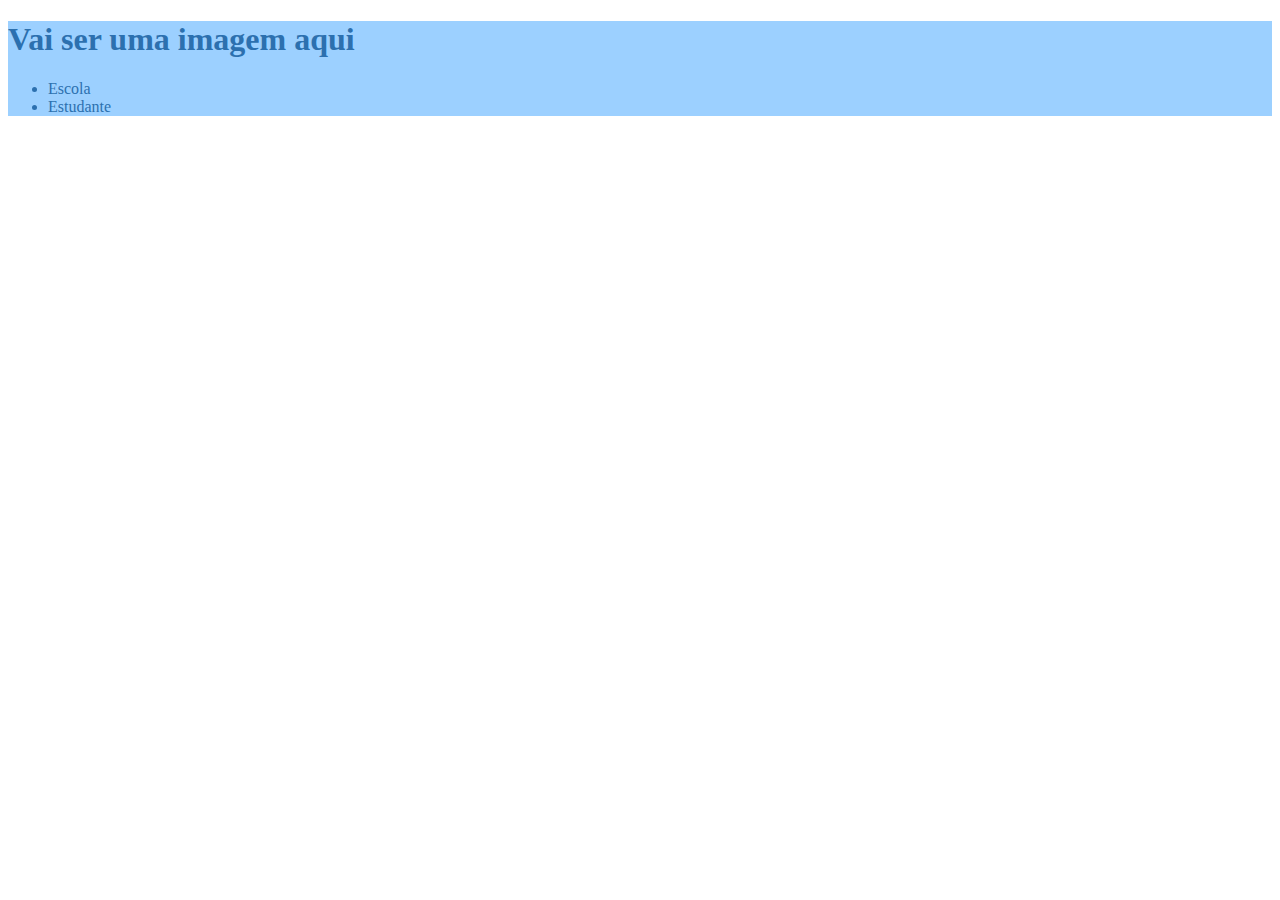
<file: index.html>
<!DOCTYPE html>
<html lang="en">
<head>
    <meta charset="UTF-8">
    <meta http-equiv="X-UA-Compatible" content="IE=edge">
    <meta name="viewport" content="width=device-width, initial-scale=1.0">
    <title>Document</title>
    <link rel="stylesheet" href="style.css">

</head>
<body>
    <header>
        <h1>Vai ser uma imagem aqui</h1>
        <ul>
            <li>Escola</li>
            <li>Estudante</li>
        </ul>
    </header>

</body>
</html>
</file>
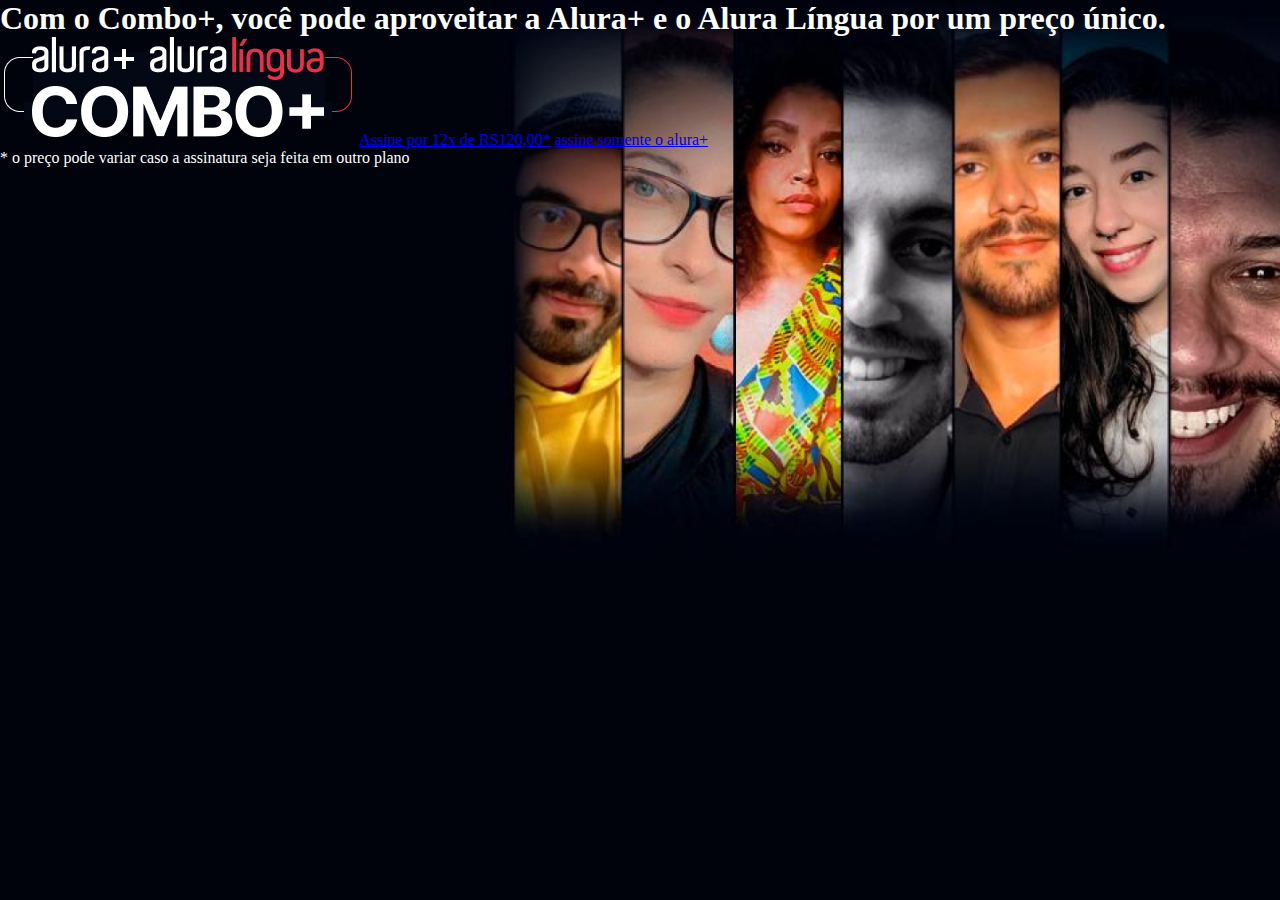
<file: alura2B/index.html>
<!DOCTYPE html>
<html>
<head>
<title>Alura Plus</title>
<meta chartset="UTF-8">
<meta name="viewport" content="width=device-width, initial-scale=1">
<link rel="stylesheet" href="styles.css">
</head>
<body>
<section class="container principal">
<h1>Com o Combo+, você pode aproveitar a Alura+ e o Alura Língua por um preço único.</h1>
<img src ="img/Combo.png" alt="O Combo + é a junção do alura+ e o alura língua">
<a href="www.alura.com.br"> Assine por 12x de RS120,00*</a>
<a href="www.alura.com.br"> assine somente o alura+ </a>
<p class="contain aviso">* o preço pode variar caso a assinatura seja feita em outro plano</p>
</section>
</body>
</html>
</file>
<file: style.css>
header{

    background-color: #9CD0FF;
    color: #2C70AF;
}
</file>
<file: alura2B/styles.css>
:root {
    --branco-principal: #FFFFFF;
    --cinza-secundario: #C0C0C0;
    --botao-azul: #167BF7;
    --cor-de-fundo: #00030C;
    }
    body {
    background-color: var(--cor-de-fundo);
    color: var(--branco-principal);
    }
    * {
    margin: 0;
    padding: 0;
    }
    .principal {
    background-image: url("img/Background.png");
    background-repeat: no-repeat;
    background-size: contain;
    }
    .container {
    height: 100vh;
    }
</file>
